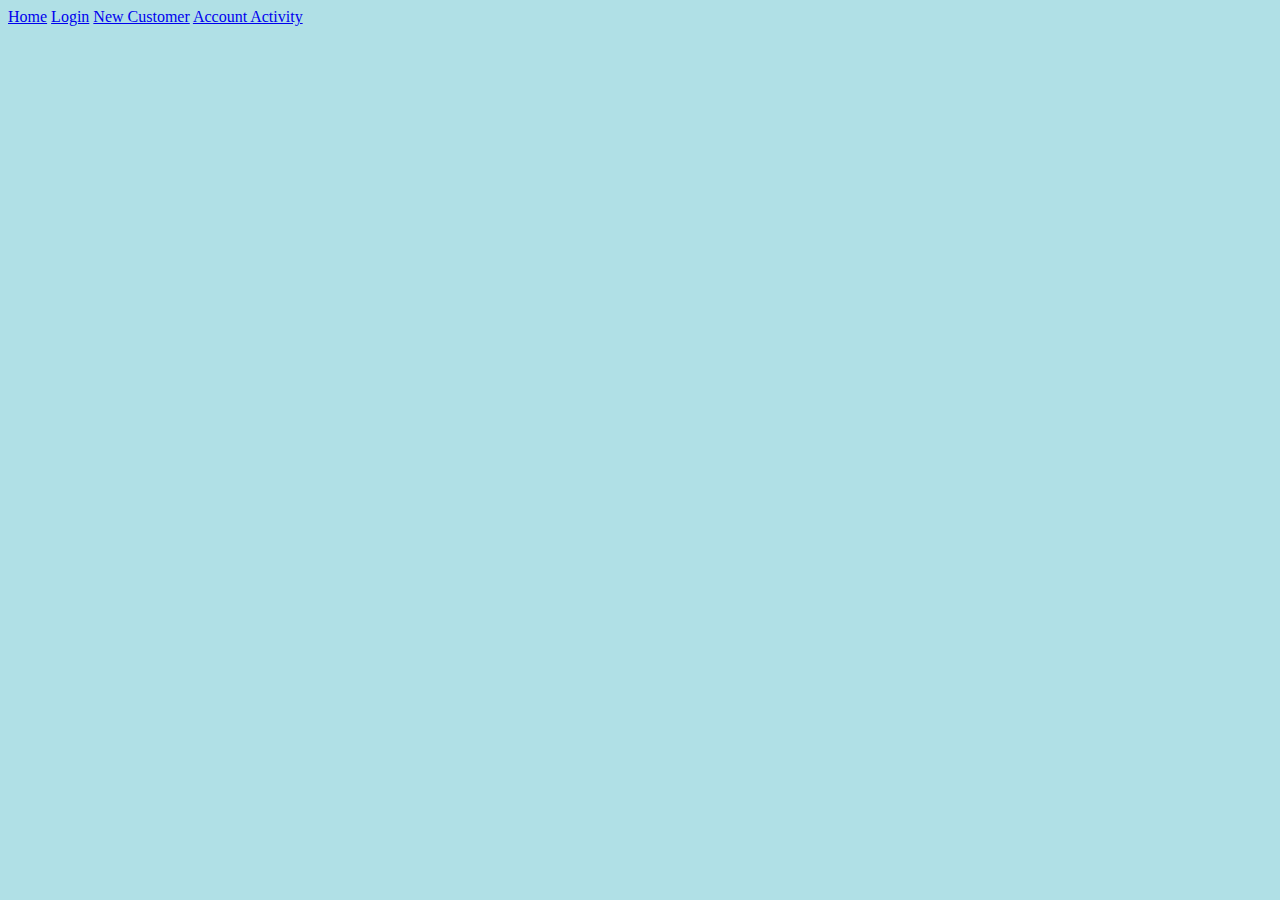
<file: web/index.html>
<!DOCTYPE html>
<!--
To change this license header, choose License Headers in Project Properties.
To change this template file, choose Tools | Templates
and open the template in the editor.
-->
<html>
<head>
<title>index</title>
<link rel="stylesheet" href="Css/Style.css">
</head>
<body>
<a href="index.html">Home</a>
<a href="Login.html">Login</a>
<a href="New_customer.jsp">New Customer</a>
<a href="Account_activity.jsp">Account Activity</a>  
</html>
</file>
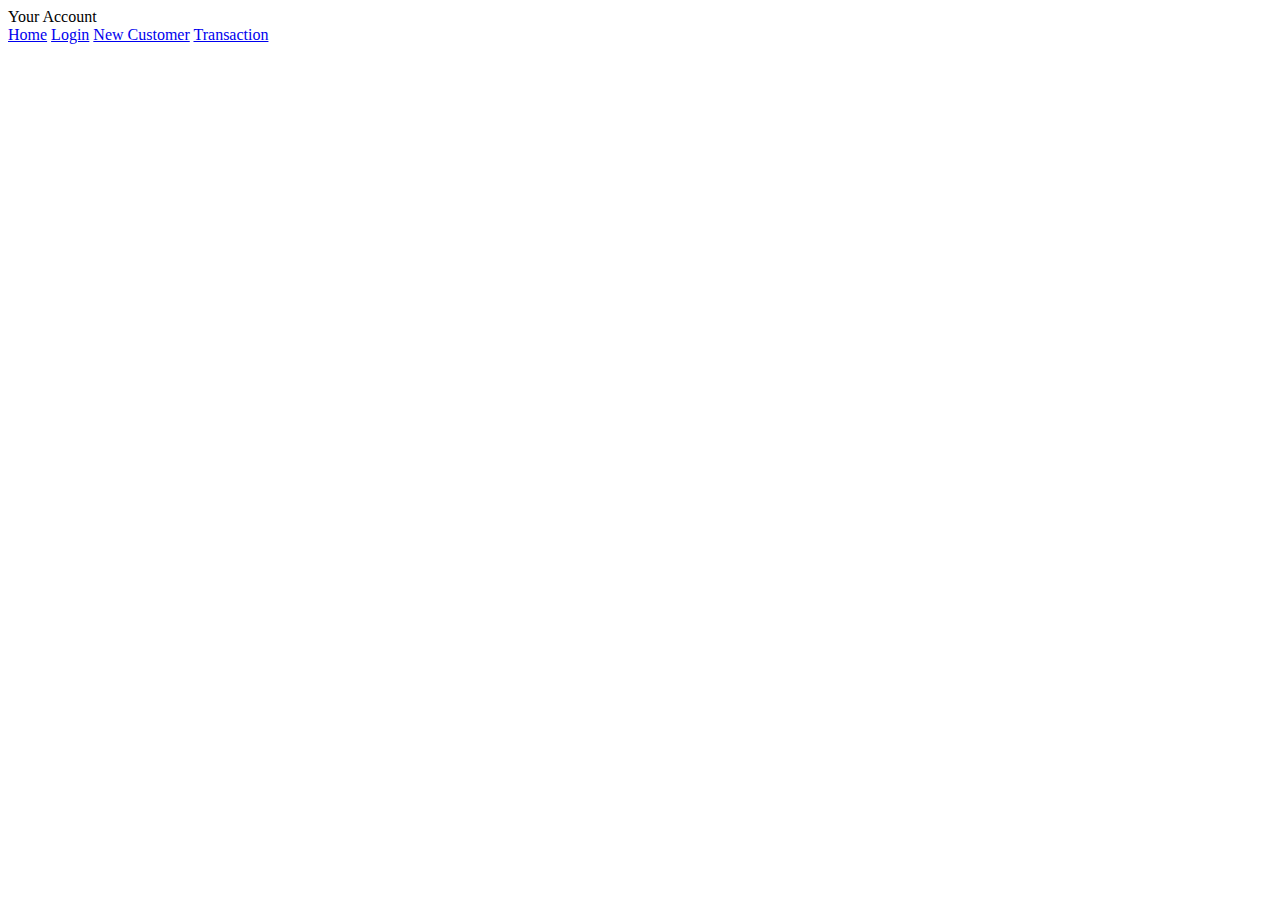
<file: web/Account_activity.html>
<!DOCTYPE html>
<!--
To change this license header, choose License Headers in Project Properties.
To change this template file, choose Tools | Templates
and open the template in the editor.
-->
<html>
<head>
<title>Account activity</title>
</head>
<body>
Your Account
<br>
<a href="index.html">Home</a>
<a href="Login.html">Login</a>
<a href="New_customer.html">New Customer</a>
<a href="Transaction.html">Transaction</a>          
</body>
</html>
</file>
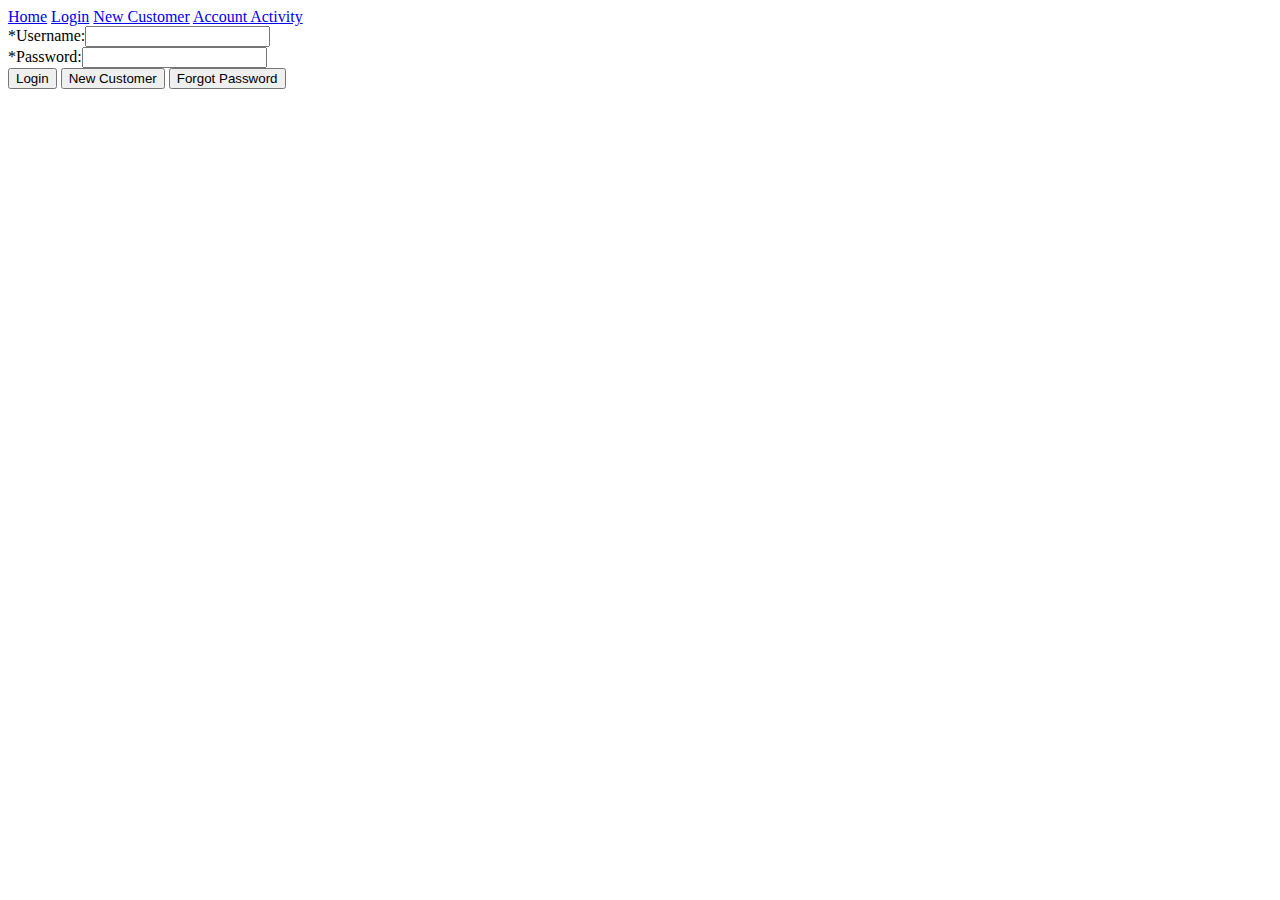
<file: web/Login.html>
<!DOCTYPE html>
<!--
To change this license header, choose License Headers in Project Properties.
To change this template file, choose Tools | Templates
and open the template in the editor.
-->
<html>
<head>
<title>Login</title>
</head>
<body>
<a href="index.html">Home</a>
<a href="Login.html">Login</a>
<a href="New_customer.jsp">New Customer</a>
<a href="Account_activity.jsp">Account Activity</a>            
<form method="post" action="LoginServlet">
*Username:<input type="text" name="Username" required>
<br>
*Password:<input type="text" name="Password" required>
<input type="hidden" name="action" value="register">
<br>
<input type="submit" value="Login">
<input type="button" value="New Customer" onclick="window.location.href='NewCustomer.jsp'" >
<input type="button" value="Forgot Password" onclick="window.location.href='Password_reset.jsp'" >
</form>
</body>
</html>
</file>
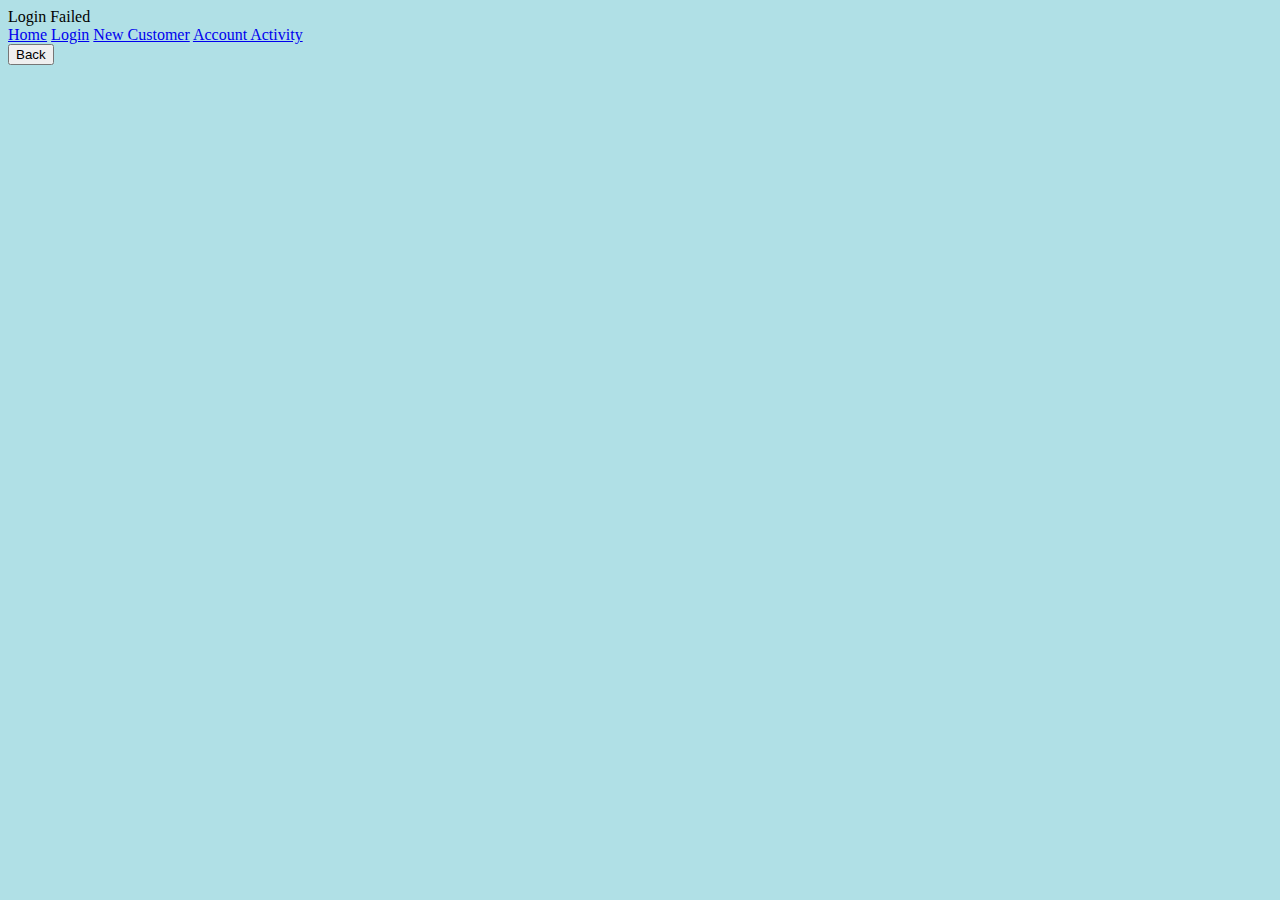
<file: web/Login_failure.html>
<!DOCTYPE html>
<!--
To change this license header, choose License Headers in Project Properties.
To change this template file, choose Tools | Templates
and open the template in the editor.
-->
<head>
<title>login Failed</title>
<link rel="stylesheet" href="Css/Style.css">
</head>
<body>
Login Failed
<br>
<a href="index.html">Home</a>
<a href="Login.html">Login</a>
<a href="New_customer.jsp">New Customer</a>
<a href="Account_activity.jsp">Account Activity</a>  
<form action="#">
<input type="button" value = "Back" onclick="javascript:history.go(-1)">
</form>
</body>
</html>
</file>
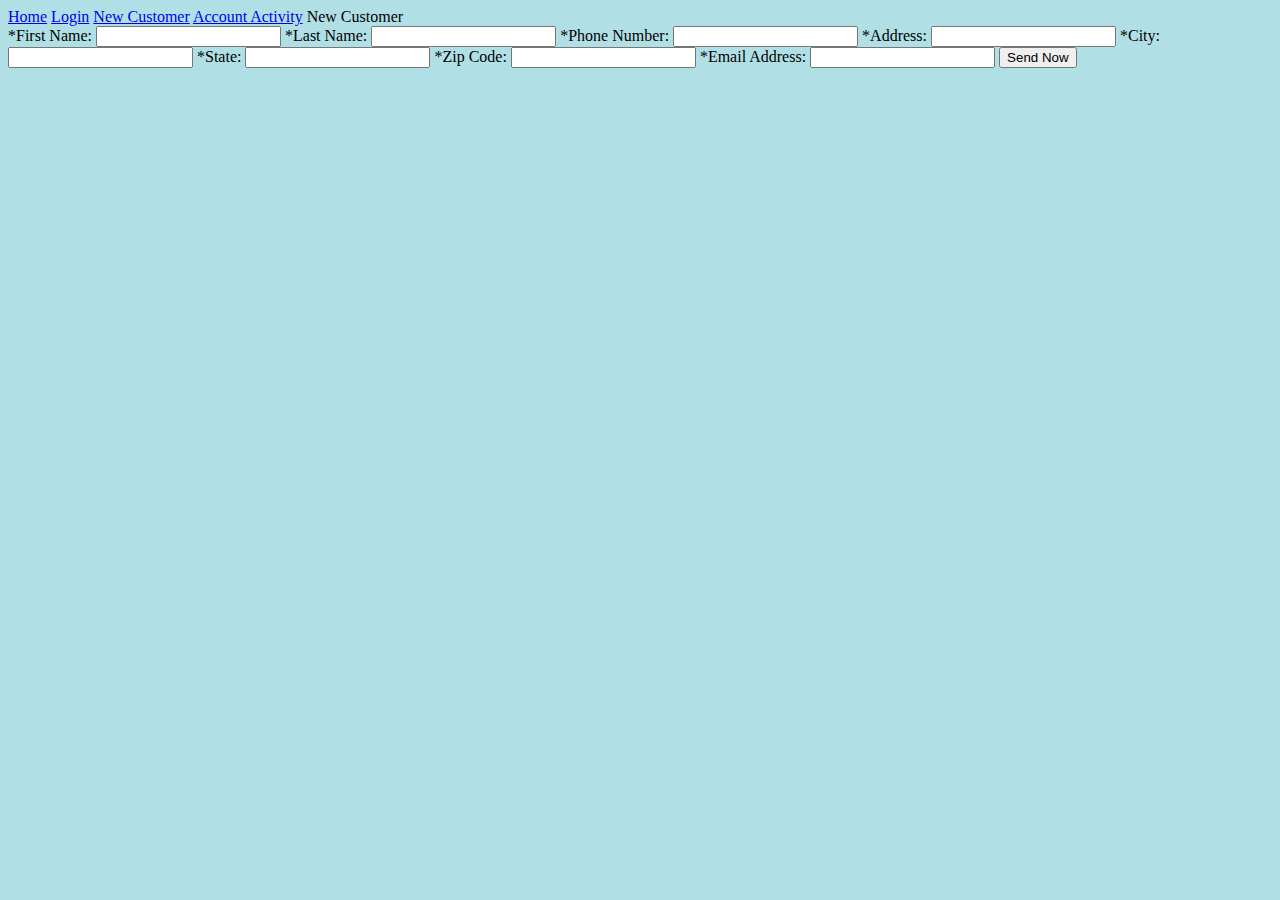
<file: web/New_customer.html>
<!DOCTYPE html>
<!--
To change this license header, choose License Headers in Project Properties.
To change this template file, choose Tools | Templates
and open the template in the editor.
-->
<head>
<title>New customer</title>
<link rel="stylesheet" href="Css/Style.css">
</head>
<body>
<a href="index.html">Home</a>
<a href="Login.html">Login</a>
<a href="New_customer.jsp">New Customer</a>
<a href="Account_activity.jsp">Account Activity</a>  
New Customer
<form method="post" action="Success.html">
<label for="myFirstName">*First Name:</label>
<input type="text" id="myFirstName" name="FirstName" required="required">
<label for="myLastName">*Last Name:</label>
<input type=text id="myLastName" name="LastName" required="required">
<label for="myPhone">*Phone Number:</label>
<input type=text id="myPhone" name="myPhone" required="required">
<label for="myAddress">*Address:</label>
<input type=text id="myAddress" name="myAddress" required="required">
<label for="myCity">*City:</label>
<input type=text id="myCity" name="myCity" required="required">
<label for="myState">*State:</label>
<input type=text id="myState" name="myState" required="required">
<label for="myZipcode">*Zip Code:</label>
<input type=text id="myZipcode" name="myZipcode" required="required">
<label for="text">*Email Address:</label>
<input type=email id="myEmail" name="myEmail" required="required">
<input type="submit" value="Send Now" id="mySubmit">
</form>
</body>
</html>
</file>
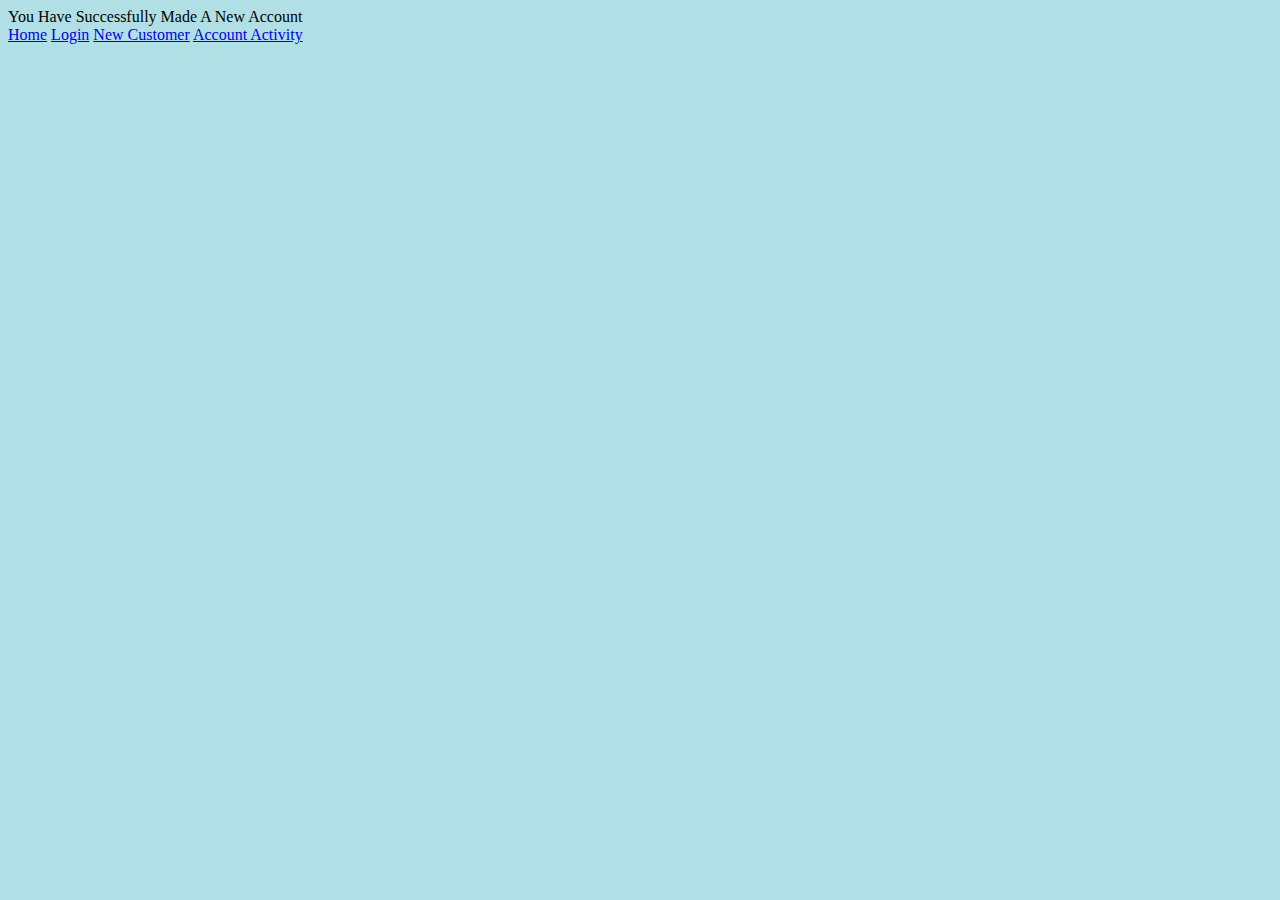
<file: web/Success.html>
<!DOCTYPE html>
<!--
To change this license header, choose License Headers in Project Properties.
To change this template file, choose Tools | Templates
and open the template in the editor.
-->
<html>
<head>
<title>Success</title>
<link rel="stylesheet" href="Css/Style.css">
</head>
<body>
You Have Successfully Made A New Account
<br>
<a href="index.html">Home</a>
<a href="Login.html">Login</a>
<a href="New_customer.jsp">New Customer</a>
<a href="Account_activity.jsp">Account Activity</a>  
</body>
</html>
</file>
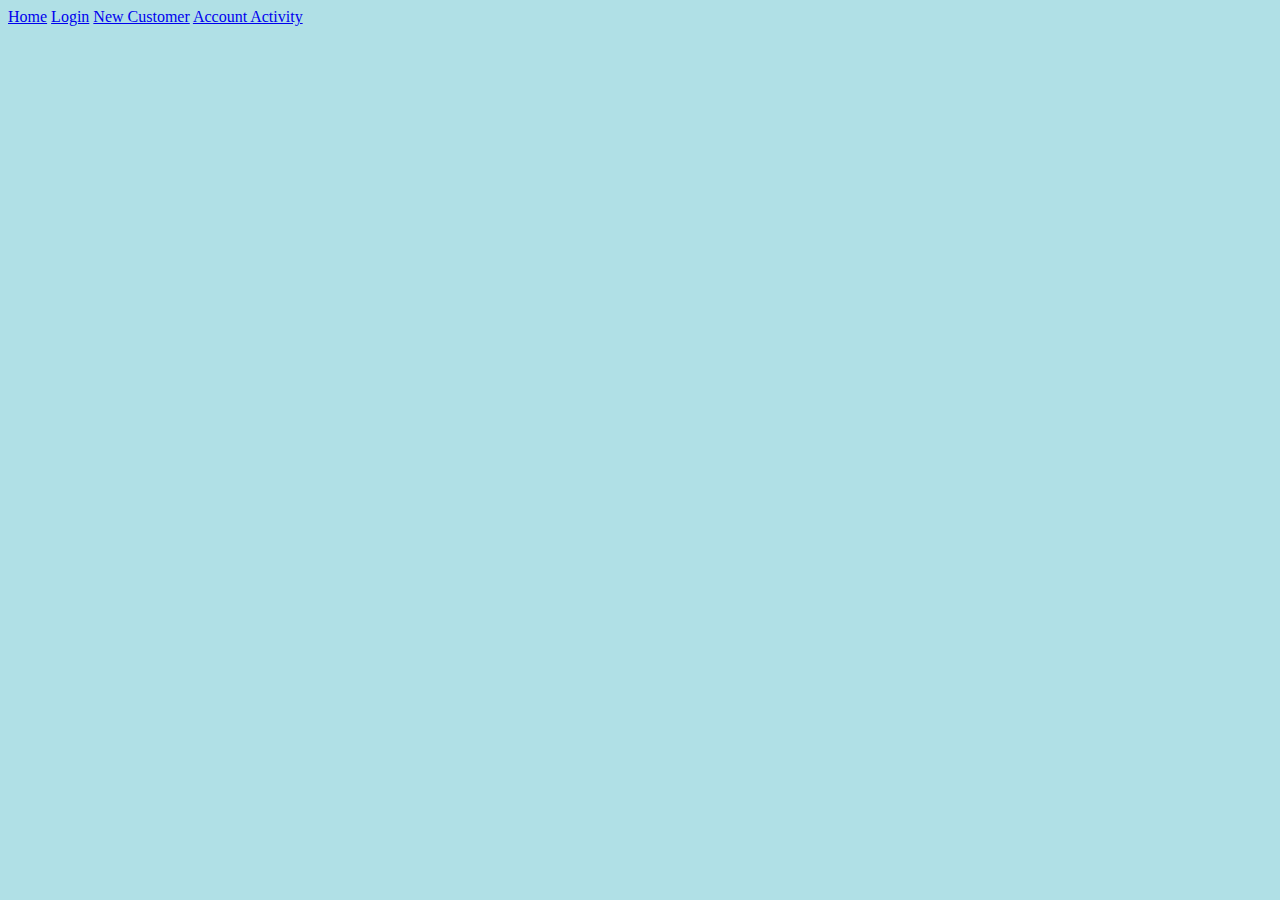
<file: web/Transaction.html>
<!DOCTYPE html>
<!--
To change this license header, choose License Headers in Project Properties.
To change this template file, choose Tools | Templates
and open the template in the editor.
-->
<html>
<head>
<title>Transactions</title>
<link rel="stylesheet" href="Css/Style.css">
</head>
<body>
<a href="index.html">Home</a>
<a href="Login.html">Login</a>
<a href="New_customer.jsp">New Customer</a>
<a href="Account_activity.jsp">Account Activity</a>  
</body>
</html>
</file>
<file: web/Css/Style.css>
/*
To change this license header, choose License Headers in Project Properties.
To change this template file, choose Tools | Templates
and open the template in the editor.
*/
/* 
    Created on : Apr 28, 2018, 11:53:52 AM
    Author     : Pj
*/

body {
    background-color: powderblue;
}
</file>
